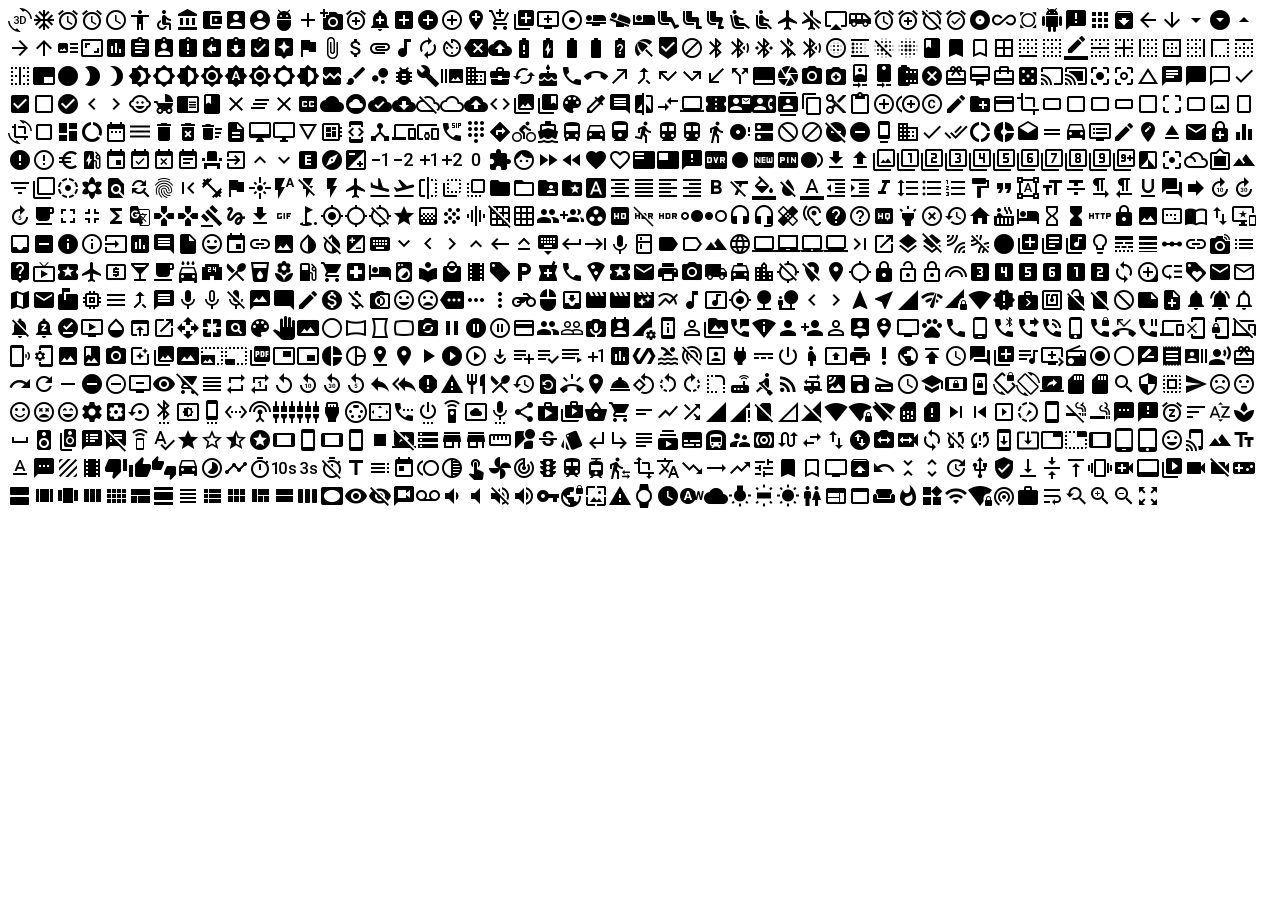
<file: src/element/ui-icon.preview.html>
<!DOCTYPE html>
<html lang="en">

<head>
  <meta charset="utf-8">
  <meta http-equiv="content-type" content="text/html">
  <meta name="viewport" content="width=device-width, initial-scale=1, user-scalable=0">
  <title>ui-icon</title>
  <link rel="stylesheet" href="./ui-icon.css">
  <script src="./ui-icon.code.js"></script>
</head>

<body>
  <script>
    for (let i in ui_icon_code) {
      let el = document.createElement('i');
      el.textContent = i;
      el.className = 'ui-icon';
      el.title = i;
      el.style.cursor = 'pointer';
      document.body.appendChild(el);
    }
  </script>
</body>

</html>
</file>
<file: src/element/ui-icon.css>
@font-face {
  font-family: 'Material Icons';
  font-style: normal;
  font-weight: 400;
  font-display: block;
  src: url('[data-uri]') format('woff2');
}
.ui-icon {
  font-family: 'Material Icons';
  font-weight: normal;
  font-style: normal;
  font-size: 24px;
  display: inline-block;
  line-height: 1;
  text-transform: none;
  letter-spacing: normal;
  word-wrap: normal;
  white-space: nowrap;
  direction: ltr;
  -webkit-font-smoothing: antialiased;
  text-rendering: optimizeLegibility;
  -moz-osx-font-smoothing: grayscale;
  font-feature-settings: 'liga';
}

/* sizing */
.ui-icon.is_small { font-size: 18px; }
.ui-icon.is_normal { font-size: 24px; }
.ui-icon.is_big { font-size: 36px; }
.ui-icon.is_bigger { font-size: 48px; }

/* black on a light */
.ui-icon.is_dark { color: rgba(0, 0, 0, 0.54); }
.ui-icon.is_dark.is_inactive { color: rgba(0, 0, 0, 0.26); }

/* white on a dark */
.ui-icon.is_light { color: rgba(255, 255, 255, 1); }
.ui-icon.is_light.is_inactive { color: rgba(255, 255, 255, 0.3); }

[dir="rtl"] .ui-icon,
[dir="rtl"].ui-icon {
  -moz-transform: scaleX(-1);
  -o-transform: scaleX(-1);
  -webkit-transform: scaleX(-1);
  transform: scaleX(-1);
  filter: FlipH;
  -ms-filter: "FlipH";
}
</file>
